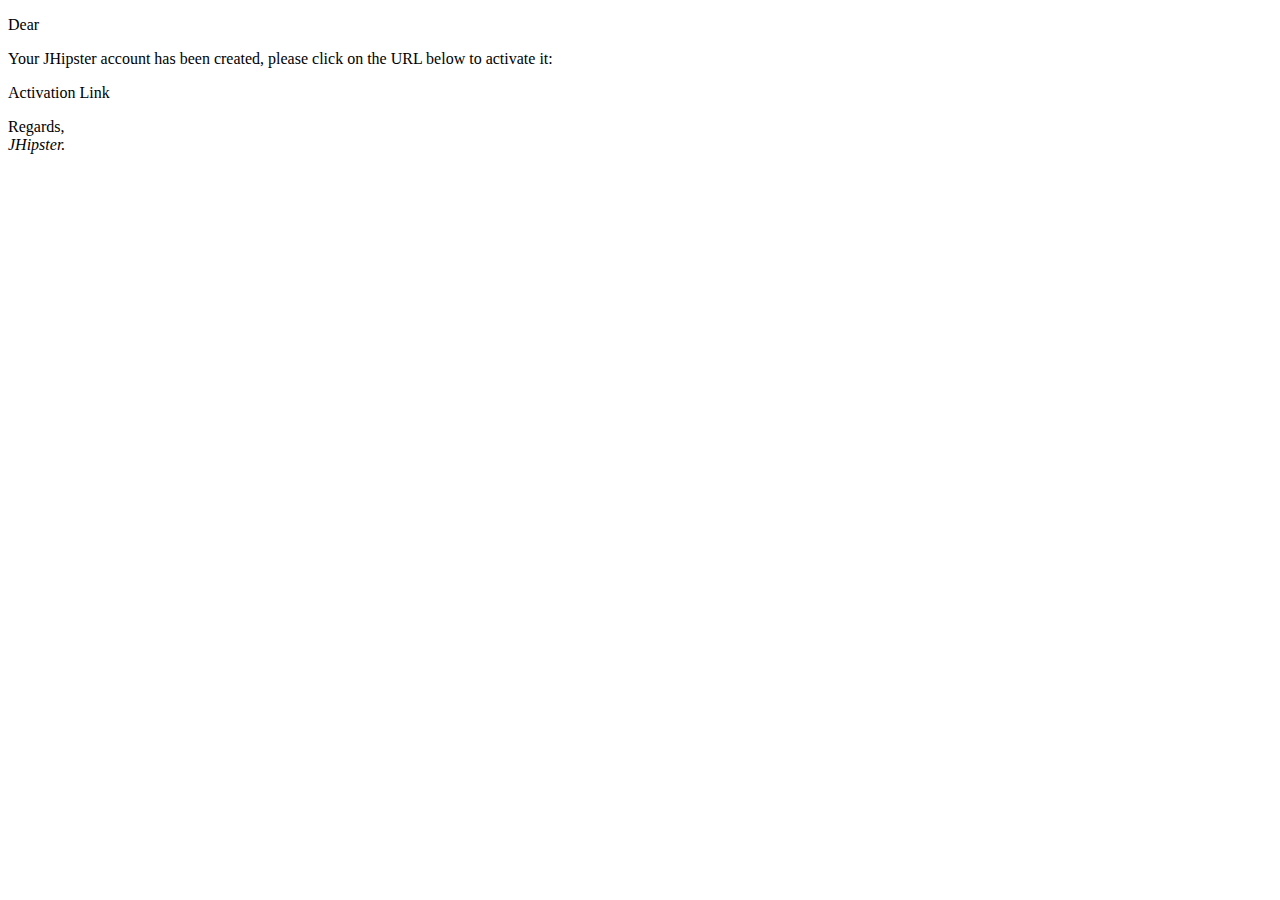
<file: src/main/resources/mails/activationEmail.html>
<!DOCTYPE html>
<html xmlns:th="http://www.thymeleaf.org">
    <head>
        <title th:text="#{email.activation.title}">JHipster activation</title>
        <meta http-equiv="Content-Type" content="text/html; charset=UTF-8" />
    </head>
    <body>
        <p th:text="#{email.activation.greeting(${user.login})}">
            Dear
        </p>
        <p th:text="#{email.activation.text1}">
            Your JHipster account has been created, please click on the URL below to activate it:
        </p>
        <p>
            <a th:href="@{|${baseUrl}/#/activate?key=${user.activationKey}|}"
               th:text="|${user.login}|">Activation Link</a>
        </p>
        <p>
            <span th:text="#{email.activation.text2}">Regards, </span>
            <br/>
            <em th:text="#{email.signature}">JHipster.</em>
        </p>
    </body>
</html>
</file>
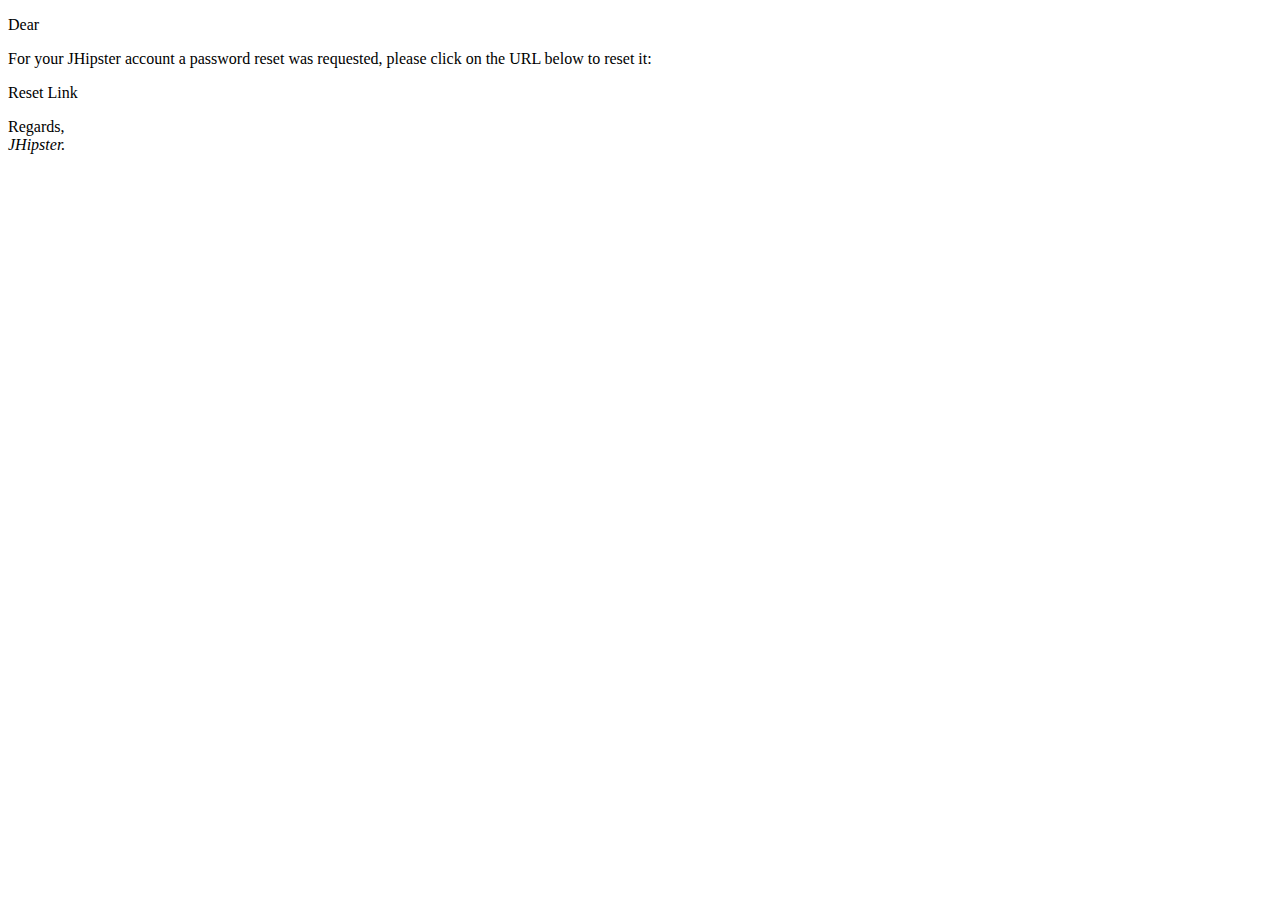
<file: src/main/resources/mails/passwordResetEmail.html>
<!DOCTYPE html>
<html xmlns:th="http://www.thymeleaf.org">
    <head>
        <title th:text="#{email.reset.title}">JHipster password reset</title>
        <meta http-equiv="Content-Type" content="text/html; charset=UTF-8" />
    </head>
    <body>
        <p th:text="#{email.reset.greeting(${user.login})}">
            Dear
        </p>
        <p th:text="#{email.reset.text1}">
            For your JHipster account a password reset was requested, please click on the URL below to reset it:
        </p>
        <p>
            <a th:href="@{|${baseUrl}/#/reset/finish?key=${user.resetKey}|}"
               th:text="|${user.login}|">Reset Link</a>
        </p>
        <p>
            <span th:text="#{email.reset.text2}">Regards, </span>
            <br/>
            <em th:text="#{email.signature}">JHipster.</em>
        </p>
    </body>
</html>
</file>
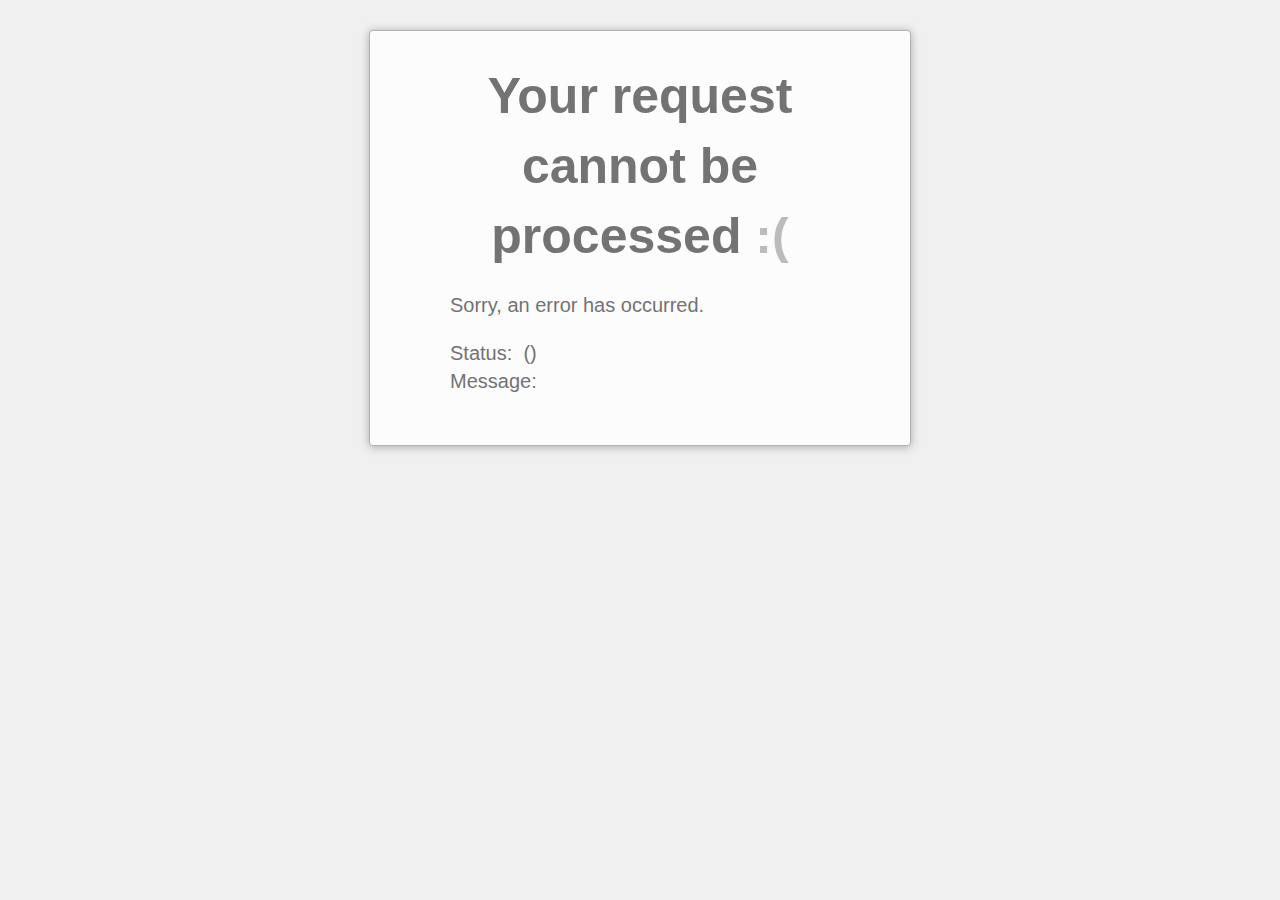
<file: src/main/resources/templates/error-dev.html>
<!DOCTYPE html>
<html xmlns:th="http://www.thymeleaf.org" xmlns:xsi="http://www.w3.org/2001/XMLSchema-instance"
      xsi:schemaLocation="http://www.thymeleaf.org ">
<head>
    <meta http-equiv="Content-Type" content="text/html; charset=UTF-8"/>
    <title>Your request cannot be processed</title>
    <style>
        ::-moz-selection {
            background: #b3d4fc;
            text-shadow: none;
        }

        ::selection {
            background: #b3d4fc;
            text-shadow: none;
        }

        html {
            padding: 30px 10px;
            font-size: 20px;
            line-height: 1.4;
            color: #737373;
            background: #f0f0f0;
            -webkit-text-size-adjust: 100%;
            -ms-text-size-adjust: 100%;
        }

        html,
        input {
            font-family: "Helvetica Neue", Helvetica, Arial, sans-serif;
        }

        body {
            max-width: 500px;
            _width: 500px;
            padding: 30px 20px 50px;
            border: 1px solid #b3b3b3;
            border-radius: 4px;
            margin: 0 auto;
            box-shadow: 0 1px 10px #a7a7a7, inset 0 1px 0 #fff;
            background: #fcfcfc;
        }

        h1 {
            margin: 0 10px;
            font-size: 50px;
            text-align: center;
        }

        h1 span {
            color: #bbb;
        }

        h3 {
            margin: 1.5em 0 0.5em;
        }

        p {
            margin: 1em 0;
        }

        ul {
            padding: 0 0 0 40px;
            margin: 1em 0;
        }

        .container {
            max-width: 380px;
            _width: 380px;
            margin: 0 auto;
        }

        /* google search */

        #goog-fixurl ul {
            list-style: none;
            padding: 0;
            margin: 0;
        }

        #goog-fixurl form {
            margin: 0;
        }

        #goog-wm-qt,
        #goog-wm-sb {
            border: 1px solid #bbb;
            font-size: 16px;
            line-height: normal;
            vertical-align: top;
            color: #444;
            border-radius: 2px;
        }

        #goog-wm-qt {
            width: 220px;
            height: 20px;
            padding: 5px;
            margin: 5px 10px 0 0;
            box-shadow: inset 0 1px 1px #ccc;
        }

        #goog-wm-sb {
            display: inline-block;
            height: 32px;
            padding: 0 10px;
            margin: 5px 0 0;
            white-space: nowrap;
            cursor: pointer;
            background-color: #f5f5f5;
            background-image: -webkit-linear-gradient(rgba(255, 255, 255, 0), #f1f1f1);
            background-image: -moz-linear-gradient(rgba(255, 255, 255, 0), #f1f1f1);
            background-image: -ms-linear-gradient(rgba(255, 255, 255, 0), #f1f1f1);
            background-image: -o-linear-gradient(rgba(255, 255, 255, 0), #f1f1f1);
            -webkit-appearance: none;
            -moz-appearance: none;
            appearance: none;
            *overflow: visible;
            *display: inline;
            *zoom: 1;
        }

        #goog-wm-sb:hover,
        #goog-wm-sb:focus {
            border-color: #aaa;
            box-shadow: 0 1px 1px rgba(0, 0, 0, 0.1);
            background-color: #f8f8f8;
        }

        #goog-wm-qt:hover,
        #goog-wm-qt:focus {
            border-color: #105cb6;
            outline: 0;
            color: #222;
        }

        input::-moz-focus-inner {
            padding: 0;
            border: 0;
        }
    </style>
</head>
<body>
<div class="container">
    <h1 th:text="#{error.title}">Your request cannot be processed <span>:(</span></h1>

    <p th:text="#{error.subtitle}">Sorry, an error has occurred.</p>

    <span th:text="#{error.status}">Status:</span>&nbsp;<span th:text="${error}"></span>&nbsp;(<span th:text="${error}"></span>)<br/>
    <span th:if="${!#strings.isEmpty(message)}">
        <span th:text="#{error.message}">Message:</span>&nbsp;<span th:text="${message}"></span><br/>
    </span>

    <script th:inline="text">
        /*<![CDATA[*/
        var GOOG_FIXURL_LANG = '[[${#locale.language}]]', GOOG_FIXURL_SITE = location.host;
        /*]]>*/
    </script>
    <script src="http://linkhelp.clients.google.com/tbproxy/lh/wm/fixurl.js"></script>
</div>
</body>
</html>
</file>
